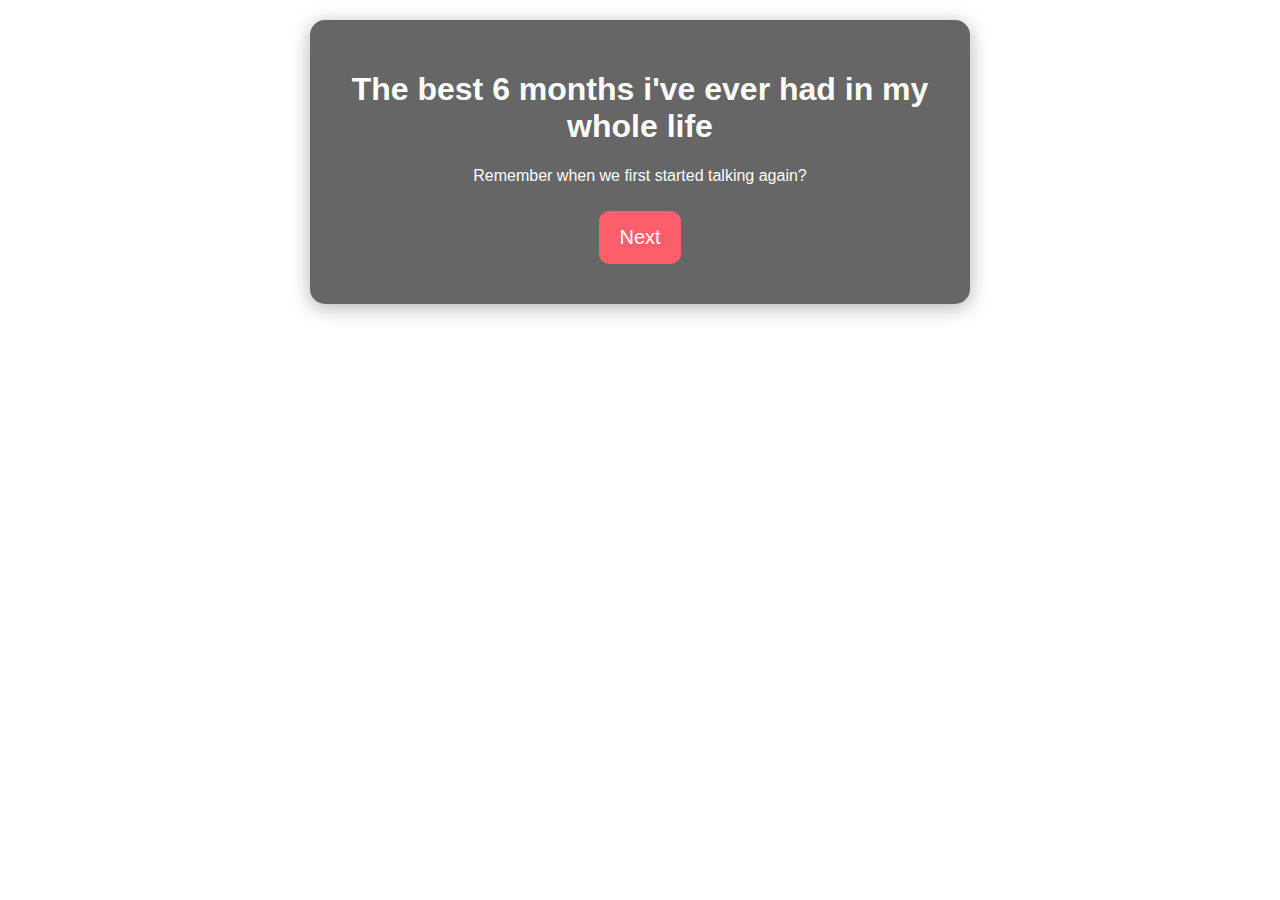
<file: 6Annivesary.html>
<!DOCTYPE html>
<html lang="en">
<head>
    <meta charset="UTF-8">
    <meta name="viewport" content="width=device-width, initial-scale=1.0">
    <title>Our Love Story</title>
    <style>
        body {
            font-family: 'Arial', sans-serif;
            background-image: url('https://mrwallpaper.com/images/hd/cute-pc-background-idea-ec9bc16g92po0iac.jpg'); 
            background-size: cover;
            color: #fff;
            text-align: center;
            padding: 20px;
            margin: 0;
        }
        .container {
            background: rgba(0, 0, 0, 0.6);
            border-radius: 15px;
            padding: 30px;
            max-width: 600px;
            margin: auto;
            box-shadow: 0 4px 20px rgba(0, 0, 0, 0.3);
            transition: transform 0.3s;
        }
        .container:hover {
            transform: scale(1.02);
        }
        .section {
            display: none; 
            opacity: 0;
            transition: opacity 0.5s;
        }
        .visible {
            display: block;
            opacity: 1;
        }
        button {
            background-color: #ff5e6c;
            border: none;
            color: white;
            padding: 15px 20px;
            font-size: 20px;
            cursor: pointer;
            border-radius: 10px;
            transition: background-color 0.3s;
            margin: 10px;
        }
        button:hover {
            background-color: #ff3b4f;
        }
    </style>
</head>
<body>
    <div class="container">
        <h1>The best 6 months i've ever had in my whole life</h1>
        <div id="step1" class="section visible">
            <p>Remember when we first started talking again?</p>
            <button onclick="showNext('step2')">Next</button>
        </div>
        <div id="step2" class="section">
            <p>Our first date was unforgettable. I still remember how cute you looked and how nice you were to me. It made me wanna cry so badly because 
                at that exact moment i know exactly why i've always wanted to be with you.
            </p>
            <button onclick="showPrevious('step1')">Previous</button>
            <button onclick="showNext('step3')">Next</button>
        </div>
        <div id="step3" class="section">
            <p>I wanna start by thanking you for being the greatest boyfriend anyone could ever ask for. I'm really grateful for having you and waking up everyday 
                knowing that you're mine. I love you so much!
            </p>
            <button onclick="showPrevious('step2')">Previous</button>
            <button onclick="showNext('step4')">Next</button>
        </div>
        <div id="step4" class="section">
            <p>You make me laugh like no one else does, with your quirkiness and your cuteness. you light up my day so easily</p>
            <button onclick="showPrevious('step3')">Previous</button>
            <button onclick="showNext('step5')">Next</button>
        </div>
        <div id="step5" class="section">
            <p>Our late-night conversations are my favorite, when i'd randomly wake up and we'd start talking about random stuff you know, i loved every 
                single one of those moments.
            </p>
            <button onclick="showPrevious('step4')">Previous</button>
            <button onclick="showNext('step6')">Next</button>
        </div>
        <div id="step6" class="section">
            <p>Your kindness and compassion inspire me every day, the way you always see the good in people and you always wanna help people it's really truly 
                inspiring and it's one of the many reasons why i love you so much.
            </p>
            <button onclick="showPrevious('step5')">Previous</button>
            <button onclick="showNext('step7')">Next</button>
        </div>
        <div id="step7" class="section">
            <p>You're in a bad mood right now in the vc as i'm finishing up this small "project" because you think you're "useless" or whatever your dumb brain is 
                trying to tell you and i'm sorry that lately life has been hard, relationship and social life wise, but i promise you that i'll always be here for you, 
                no matter what. No matter what happens, i'll never leave you like I did before. it still haunts me to this day that I did that to you 
                and it cost me losing you. it genuinely ruined me and i'm really sorry for that. You can always share your feelings with me, 
                i'll always be here to listen to you and to help you through whatever you're going through.
            </p>
            <button onclick="showPrevious('step6')">Previous</button>
            <button onclick="showNext('step8')">Next</button>
        </div>
        <div id="step8" class="section">
            <p>Happy 6 Months Anniversary my love! I love you more than words can express ♥</p>
            <button onclick="showPrevious('step7')">Previous</button>
        </div>
    </div>

    <script>
        function showNext(step) {
            const currentDiv = document.querySelector('.visible');
            const nextDiv = document.getElementById(step);
            currentDiv.classList.remove('visible');
            setTimeout(() => {
                currentDiv.style.display = 'none';
                nextDiv.style.display = 'block'; 
                nextDiv.classList.add('visible');
            }, 500); 
        }

        function showPrevious(step) {
            const currentDiv = document.querySelector('.visible');
            const prevDiv = document.getElementById(step);
            currentDiv.classList.remove('visible');
            setTimeout(() => {
                currentDiv.style.display = 'none'; 
                prevDiv.style.display = 'block'; 
                prevDiv.classList.add('visible');
            }, 500); 
        }
    </script>
</body>
</html>
</file>
